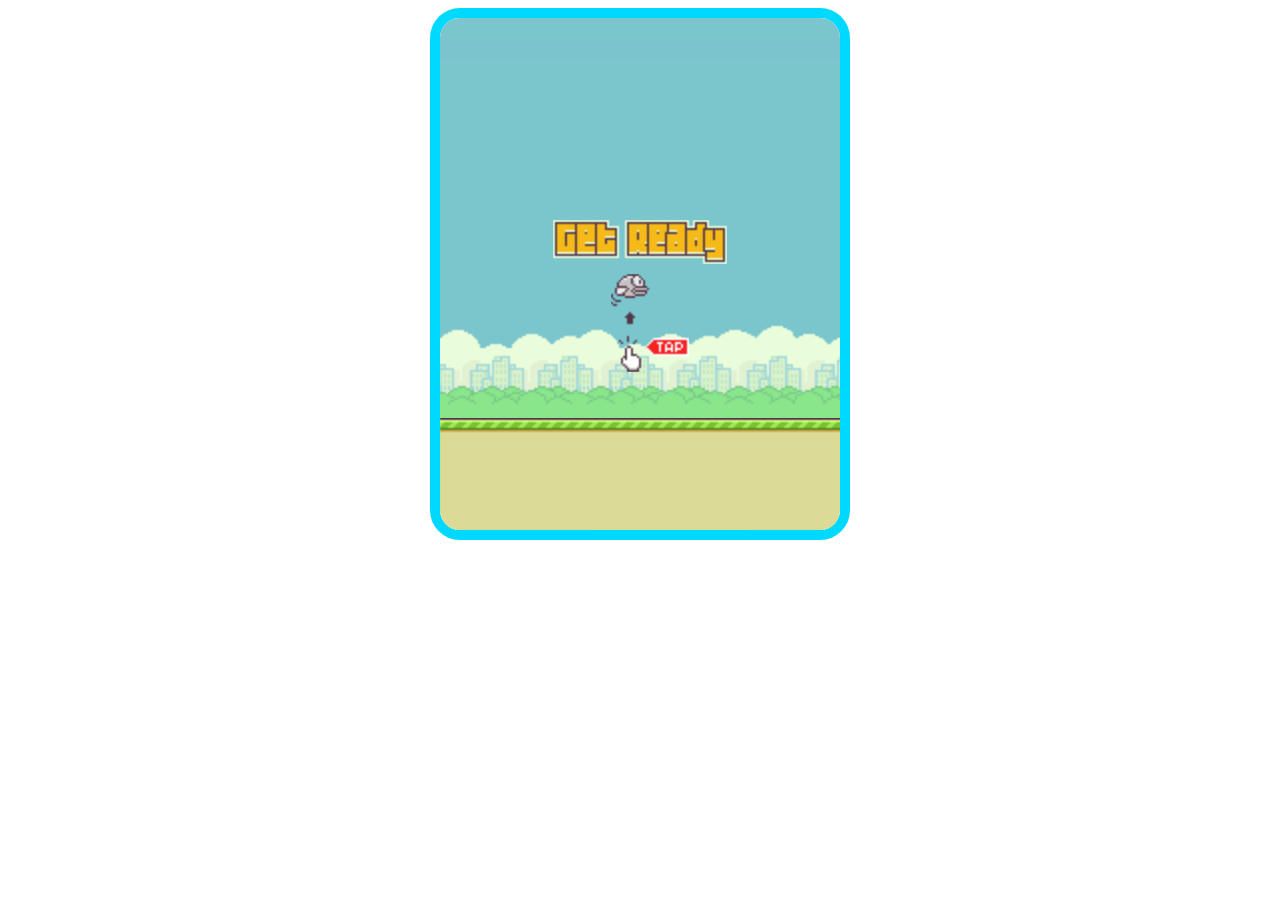
<file: index.html>
<!doctype html>
<html lang="en">
  <head>
    <meta charset="UTF-8" />
    <meta name="viewport" content="width=device-width, initial-scale=1.0" />
    <title>Document</title>
    <style>
      canvas {
        border: 10px solid #00d9ff;
        display: block;
        left: 0%;
        right: 0%;
        margin: 0px auto;
        border-radius: 30px;
        /* background-color: rgb(20, 20, 19); */
      }
    </style>
  </head>
  <body>
    <canvas id="flappy-canvas" width="400" height="512"></canvas>
    <script src="./script.js"></script>
  </body>
</html>
</file>
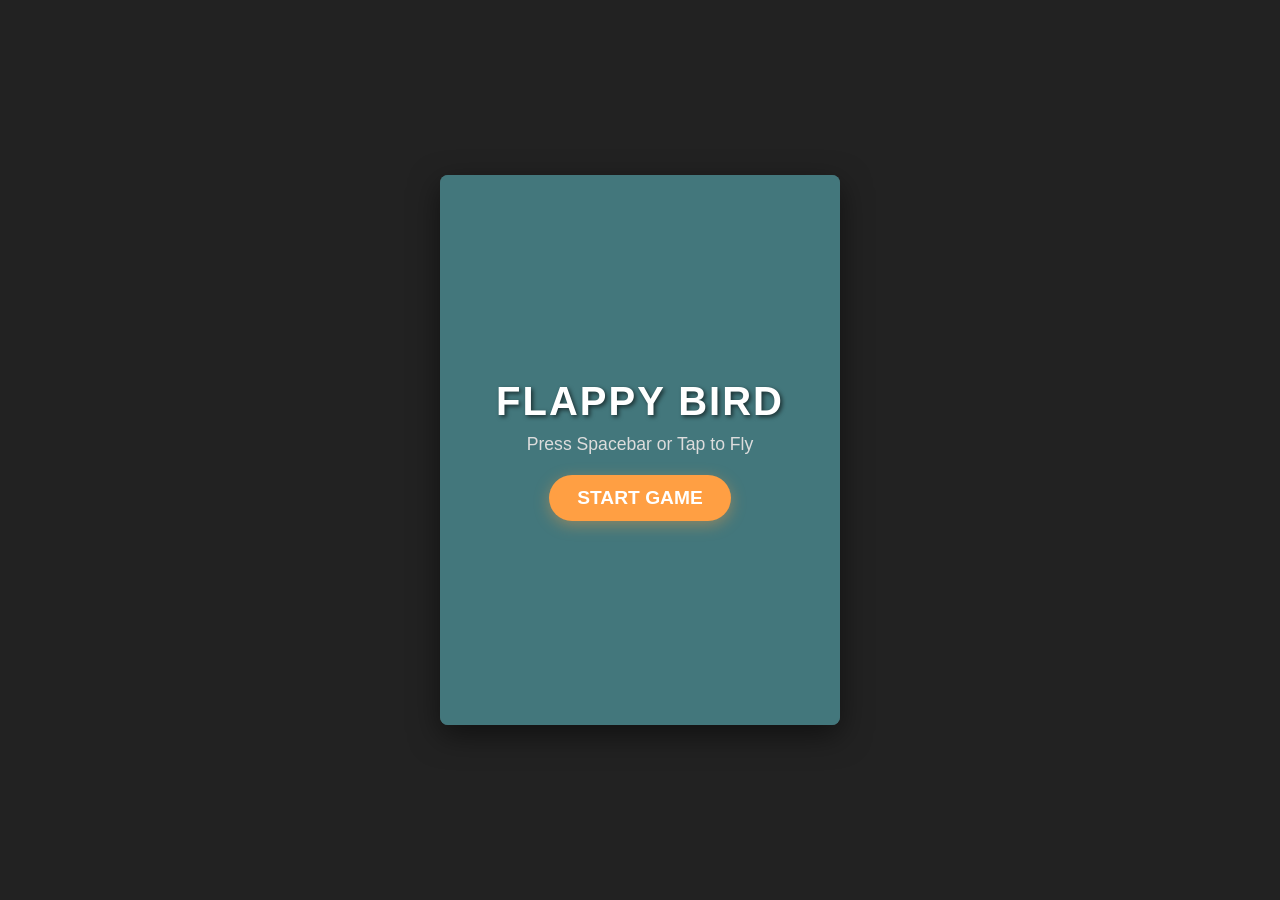
<file: index_copy.html>
<!DOCTYPE html>
<html lang="en">
<head>
    <meta charset="UTF-8">
    <meta name="viewport" content="width=device-width, initial-scale=1.0">
    <title>Flappy Bird Game</title>
    <link rel="stylesheet" href="./style.css">
</head>
<body>

    <div id="game-container">
        <!-- Game Canvas -->
        <canvas id="gameCanvas" width="400" height="550"></canvas>
        
        <!-- Live Score Screen -->
        <div id="score-display" class="hide">0</div>

        <!-- Start / Game Over UI Overlay -->
        <div id="ui-overlay">
            <h1 id="ui-title">FLAPPY BIRD</h1>
            <p id="ui-msg">Press Spacebar or Tap to Fly</p>
            <button id="action-btn">START GAME</button>
        </div>
    </div>

    <script src="./script_copy.js"></script>
</body>
</html>
</file>
<file: style.css>
* {
  box-sizing: border-box;
  margin: 0;
  padding: 0;
}
body {
  background-color: #222;
  font-family: "Arial", sans-serif;
  display: flex;
  justify-content: center;
  align-items: center;
  height: 100vh;
  overflow: hidden;
}
#game-container {
  position: relative;
  box-shadow: 0 10px 30px rgba(0, 0, 0, 0.5);
  border-radius: 8px;
  overflow: hidden;
}
canvas {
  background-color: #70c5ce;
  display: block;
}
#ui-overlay {
  position: absolute;
  top: 0;
  left: 0;
  width: 100%;
  height: 100%;
  display: flex;
  flex-direction: column;
  justify-content: center;
  align-items: center;
  background: rgba(0, 0, 0, 0.4);
  color: #fff;
  transition: opacity 0.3s ease;
}
.hide {
  display: none !important;
}
h1 {
  font-size: 2.5rem;
  margin-bottom: 10px;
  text-shadow: 2px 2px 4px rgba(0, 0, 0, 0.6);
  letter-spacing: 2px;
}
p {
  font-size: 1.1rem;
  margin-bottom: 20px;
  color: #ddd;
}
button {
  padding: 12px 28px;
  font-size: 1.2rem;
  font-weight: bold;
  background-color: #ff9f43;
  color: white;
  border: none;
  border-radius: 25px;
  cursor: pointer;
  box-shadow: 0 4px 15px rgba(255, 159, 67, 0.4);
  transition:
    transform 0.1s,
    background-color 0.2s;
}
button:hover {
  background-color: #ee5253;
  transform: scale(1.05);
}
button:active {
  transform: scale(0.95);
}
#score-display {
  position: absolute;
  top: 20px;
  width: 100%;
  text-align: center;
  font-size: 2.5rem;
  font-weight: bold;
  color: white;
  text-shadow: 3px 3px 0px #000;
  font-family: sans-serif;
  pointer-events: none;
}
</file>
